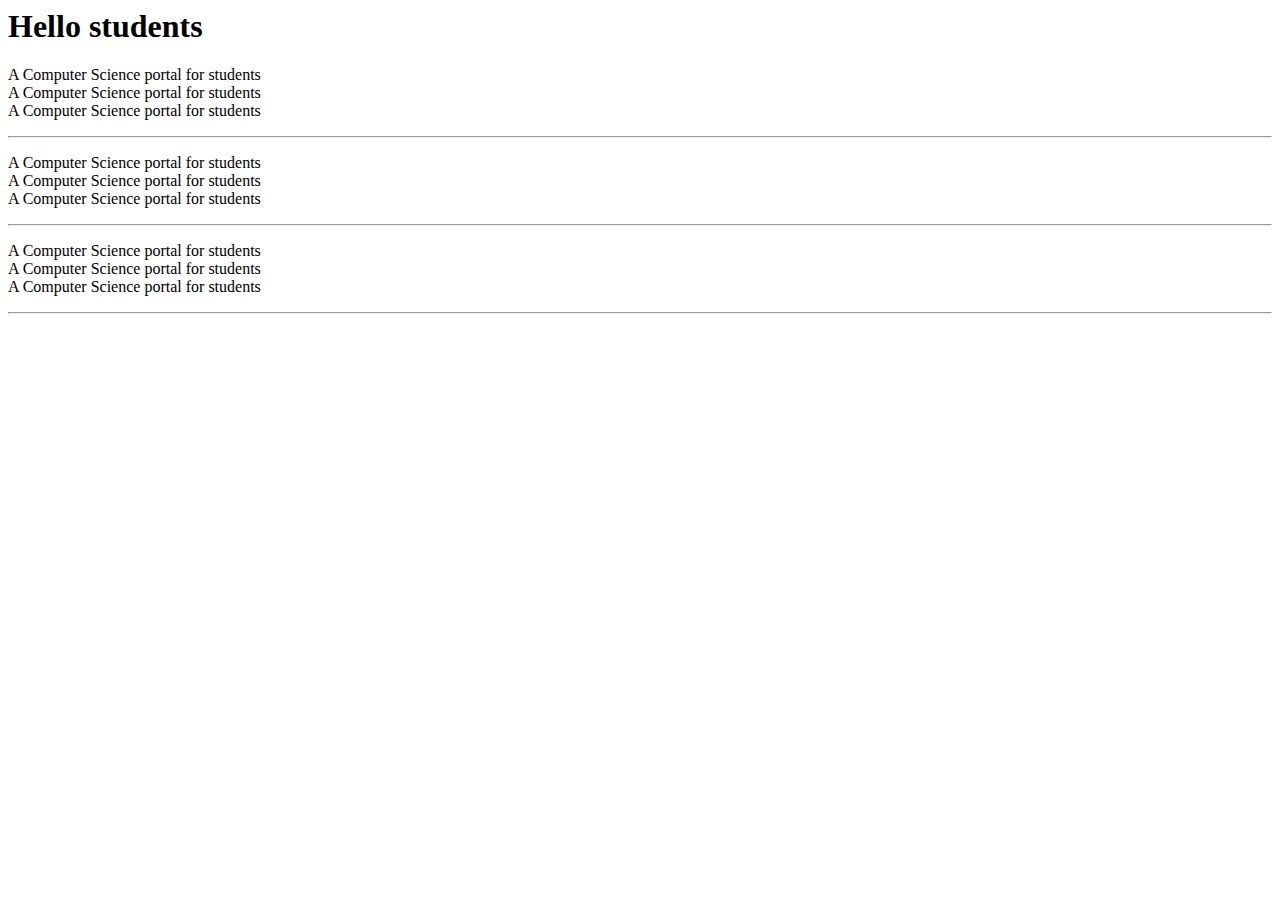
<file: hello.html>
<html>
 
<head>
    <title>students</title>
</head>
 
<body>
    <h1>Hello students</h1>
     
 
 
<p>
        A Computer Science portal for students<br>
        A Computer Science portal for students<br>
        A Computer Science portal for students<br>
    </p>
 
  <hr>
     
 
 
<p>
        A Computer Science portal for students<br>
        A Computer Science portal for students<br>
        A Computer Science portal for students<br>
    </p>
 
 
 
 
    <hr>
     
 
 
<p>
        A Computer Science portal for students<br>
        A Computer Science portal for students<br>
        A Computer Science portal for students<br>
    </p>
 
 
 <hr>
</body>
 
</html>
</file>
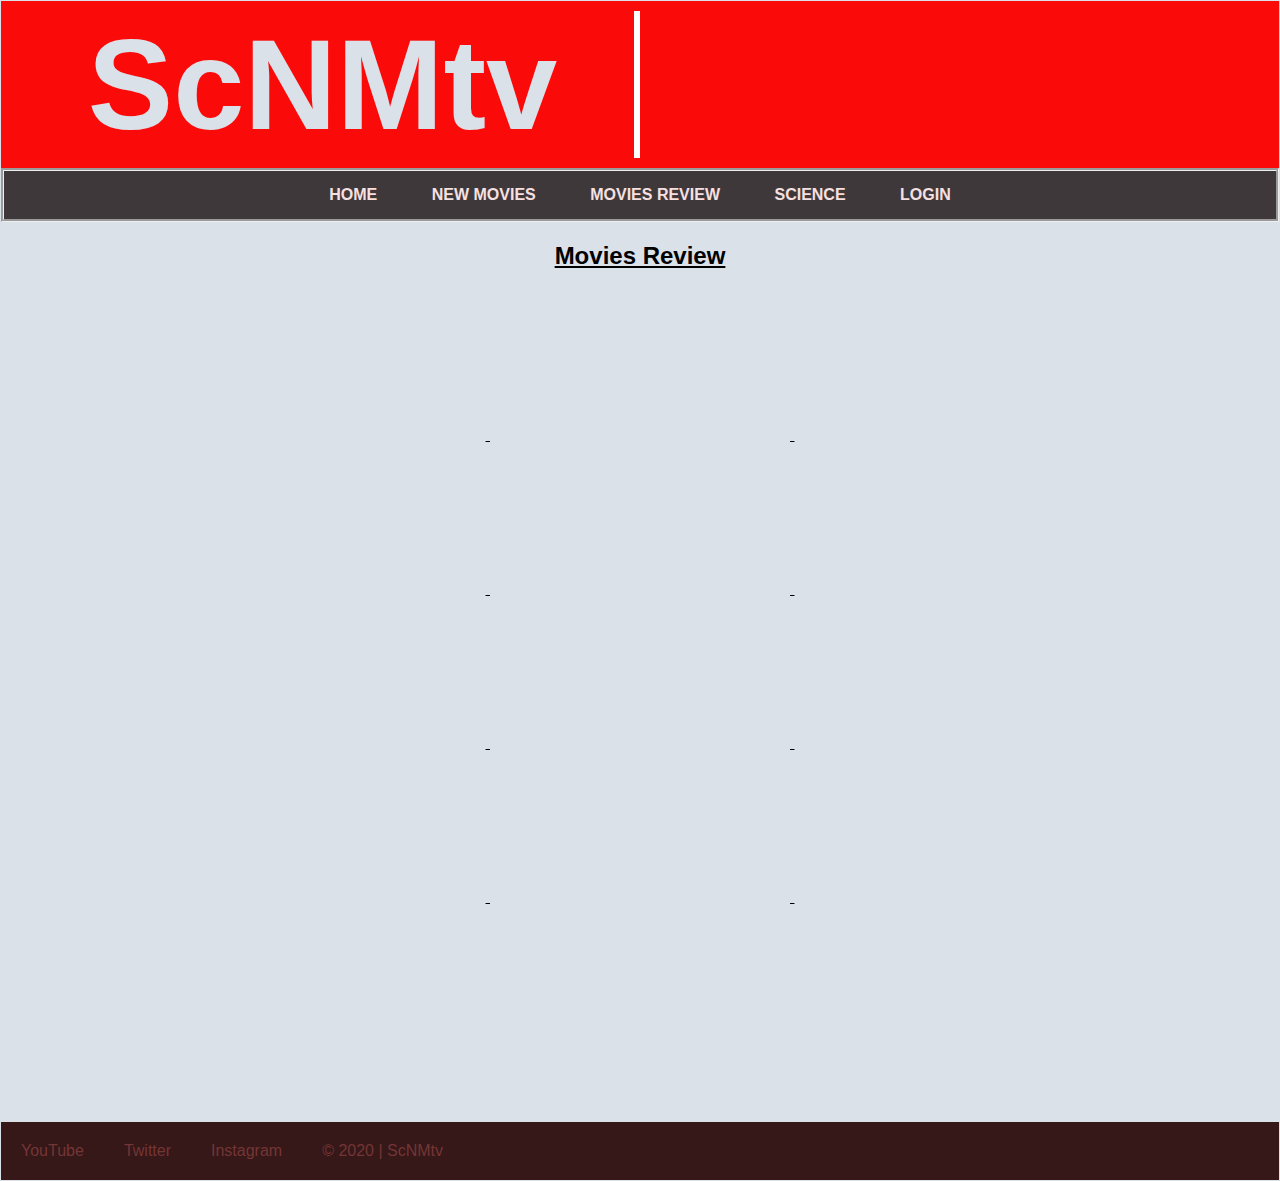
<file: page1.html>
<!--Movies Review-->
<!DOCTYPE html>
<html lang="en">

<head>
    <meta charset="UTF-8">
    <meta http-equiv="X-UA-Compatible" content="IE=edge">
    <meta name="viewport" content="width=device-width, initial-scale=1.0">
    <meta name="keywords" content="scnmtv,ScNMtv,Movies,Science">
    <!-- Facebook-->
    <meta property="og:url" content="https://updesh126.github.io/ScNMtv/" />
    <meta property="og:type" content="Website" />
    <meta property="og:title" content="ScNMtv" />
    <meta property="og:description"
        content="ScNMtv (Science aNd Movies T.V ) is a place where you can get the best movie suggestions and reviews of newly coming or upcoming movies" />
    <meta property="og:image" content="https://github.com/updesh126/ScNMtv/blob/main/image/logo.jpg" />

    <!--Twitter-->

    <meta name="twitter:card" content="summary" />
    <meta name="twitter:site" content="@scnmtv" />
    <meta name="twitter:creator" content="@updesh126" />
    <meta property="og:url" content="https://updesh126.github.io/ScNMtv/" />
    <meta property="og:title" content="Website" />
    <meta property="og:description"
        content="ScNMtv (Science aNd Movies T.V ) is a place where you can get the best movie suggestions and reviews of newly coming or upcoming movies" />
    <meta property="og:image" content="https://github.com/updesh126/ScNMtv/blob/main/image/logo.jpg" />

    <title>ScNMtv|Movies_Review By Real geek</title>
    <link rel="stylesheet" href="style/style.css">
</head>

<body>
    <header>
         <!--Header-->
        <a href="https://updesh126.github.io/ScNMtv"><h1>ScNMtv</h1></a>
    </header>
    <nav class="stroke topnav">
        <ul class="topnav-right">
          <li><a href="index.html">Home </a></li>
          <li><a href="page0.html">New Movies</a></li>
          <li><a href="page1.html">Movies Review</a></li>
          <li><a href="page2.html">Science</a></li>
          <li><a href="page3.html">Login</a></li>
          
        </ul>
      </nav>
      <main>
        <section>
            <h2>Movies Review</h2>
            <iframe width="560" height="315"src="https://www.youtube.com/embed/i5HVOrih-EI" title="YouTube video player"
                frameborder="0"
                allow="accelerometer; autoplay; clipboard-write; encrypted-media; gyroscope; picture-in-picture"
                allowfullscreen></iframe>

            <iframe width="560" height="315" src="https://www.youtube.com/embed/XJ5JYP_mxhU"
                title="YouTube video player" frameborder="0"
                allow="accelerometer; autoplay; clipboard-write; encrypted-media; gyroscope; picture-in-picture"
                allowfullscreen></iframe>

            <iframe width="560" height="315" src="https://www.youtube.com/embed/KCq4eHb1rcs"
                title="YouTube video player" frameborder="0"
                allow="accelerometer; autoplay; clipboard-write; encrypted-media; gyroscope; picture-in-picture"
                allowfullscreen></iframe>

            <iframe width="560" height="315" src="https://www.youtube.com/embed/8DSdRlotB6I"
                title="YouTube video player" frameborder="0"
                allow="accelerometer; autoplay; clipboard-write; encrypted-media; gyroscope; picture-in-picture"
                allowfullscreen></iframe>

            <iframe width="560" height="315" src="https://www.youtube.com/embed/eqs9OJQlytI"
                title="YouTube video player" frameborder="0"
                allow="accelerometer; autoplay; clipboard-write; encrypted-media; gyroscope; picture-in-picture"
                allowfullscreen></iframe>

            <iframe width="560" height="315" src="https://www.youtube.com/embed/RKZwZSox8Ys"
                title="YouTube video player" frameborder="0"
                allow="accelerometer; autoplay; clipboard-write; encrypted-media; gyroscope; picture-in-picture"
                allowfullscreen></iframe>

            <iframe width="560" height="315" src="https://www.youtube.com/embed/ahPn8LKd0wI"
                title="YouTube video player" frameborder="0"
                allow="accelerometer; autoplay; clipboard-write; encrypted-media; gyroscope; picture-in-picture"
                allowfullscreen></iframe>

            <iframe width="560" height="315" src="https://www.youtube.com/embed/FW3tGfqqijA"
                title="YouTube video player" frameborder="0"
                allow="accelerometer; autoplay; clipboard-write; encrypted-media; gyroscope; picture-in-picture"
                allowfullscreen></iframe>

            <iframe width="560" height="315" src="https://www.youtube.com/embed/zohl1sIyQpM"
                title="YouTube video player" frameborder="0"
                allow="accelerometer; autoplay; clipboard-write; encrypted-media; gyroscope; picture-in-picture"
                allowfullscreen></iframe>

            <iframe width="560" height="315" src="https://www.youtube.com/embed/OBnre8mxffE"
                title="YouTube video player" frameborder="0"
                allow="accelerometer; autoplay; clipboard-write; encrypted-media; gyroscope; picture-in-picture"
                allowfullscreen></iframe>

            <iframe width="560" height="315" src="https://www.youtube.com/embed/ullwtsGfBFU"
                title="YouTube video player" frameborder="0"
                allow="accelerometer; autoplay; clipboard-write; encrypted-media; gyroscope; picture-in-picture"
                allowfullscreen></iframe>
            <iframe width="560" height="315" src="https://www.youtube.com/embed/HhUxATTafbo"
                title="YouTube video player" frameborder="0"
                allow="accelerometer; autoplay; clipboard-write; encrypted-media; gyroscope; picture-in-picture"
                allowfullscreen></iframe>

            <iframe width="560" height="315" src="https://www.youtube.com/embed/-vg_3FQ23vg"
                title="YouTube video player" frameborder="0"
                allow="accelerometer; autoplay; clipboard-write; encrypted-media; gyroscope; picture-in-picture"
                allowfullscreen></iframe>


        </section>

      </main>
           
    </main>
    <footer>
        <a href="https://www.youtube.com/channel/UCKn8LcrUSyCk3osE9pU9Bxw" target="_blank">YouTube</a>
        <a href="https://twitter.com/pratap_updesh" target="_blank">Twitter</a>
        <a href="https://www.instagram.com/scnmtv/" target="_blank">Instagram</a>
        <a href="#">&copy; 2020 | ScNMtv</a>
    </footer>
</body>

</html>
</file>
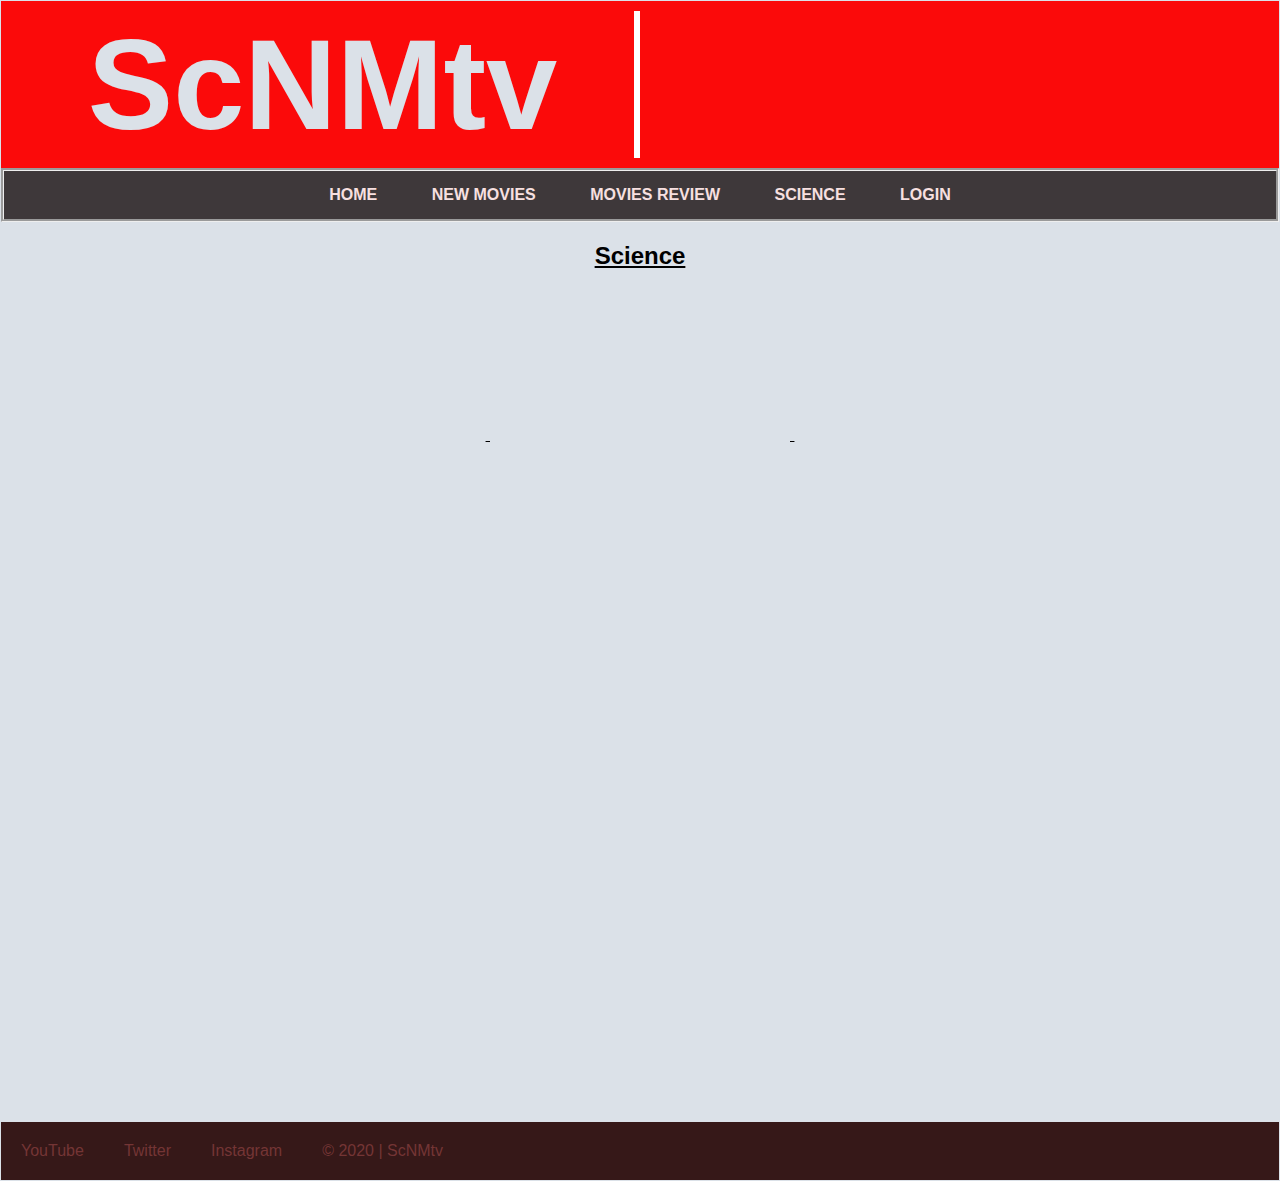
<file: page2.html>
<!--Science-->

<!DOCTYPE html>
<html lang="en">

<head>
    <meta charset="UTF-8">
    <meta http-equiv="X-UA-Compatible" content="IE=edge">
    <meta name="viewport" content="width=device-width, initial-scale=1.0">
    <meta name="keywords" content="scnmtv,ScNMtv,Movies,Science">
    <!-- Facebook-->
    <meta property="og:url" content="https://updesh126.github.io/ScNMtv/" />
    <meta property="og:type" content="Website" />
    <meta property="og:title" content="ScNMtv" />
    <meta property="og:description"
        content="ScNMtv (Science aNd Movies T.V ) is a place where you can get the best movie suggestions and reviews of newly coming or upcoming movies" />
    <meta property="og:image" content="https://github.com/updesh126/ScNMtv/blob/main/image/logo.jpg" />

    <!--Twitter-->

    <meta name="twitter:card" content="summary" />
    <meta name="twitter:site" content="@scnmtv" />
    <meta name="twitter:creator" content="@updesh126" />
    <meta property="og:url" content="https://updesh126.github.io/ScNMtv/" />
    <meta property="og:title" content="Website" />
    <meta property="og:description"
        content="ScNMtv (Science aNd Movies T.V ) is a place where you can get the best movie suggestions and reviews of newly coming or upcoming movies" />
    <meta property="og:image" content="https://github.com/updesh126/ScNMtv/blob/main/image/logo.jpg" />

    <title>ScNMtv|Science</title>
    <link rel="stylesheet" href="style/style.css">
</head>

<body>
    <header>
<!--Header-->
        <a href="https://updesh126.github.io/ScNMtv"><h1>ScNMtv</h1></a>
    </header>
    <nav class="stroke topnav">
        <ul class="topnav-right">
          <li><a href="index.html">Home </a></li>
          <li><a href="page0.html">New Movies</a></li>
          <li><a href="page1.html">Movies Review</a></li>
          <li><a href="page2.html">Science</a></li>
          <li><a href="page3.html">Login</a></li>
        </ul>
      </nav>
    <main>

        <section>
            <h2>Science</h2>
            <iframe width="560" height="315" src="https://www.youtube.com/embed/06cLaECRfb4"
                title="YouTube video player" frameborder="0"
                allow="accelerometer; autoplay; clipboard-write; encrypted-media; gyroscope; picture-in-picture"
                allowfullscreen></iframe>

            <iframe width="560" height="315" src="https://www.youtube.com/embed/nZriYOL887w"
                title="YouTube video player" frameborder="0"
                allow="accelerometer; autoplay; clipboard-write; encrypted-media; gyroscope; picture-in-picture"
                allowfullscreen></iframe>

            <iframe width="560" height="315" src="https://www.youtube.com/embed/YkeXDzq5ma4"
                title="YouTube video player" frameborder="0"
                allow="accelerometer; autoplay; clipboard-write; encrypted-media; gyroscope; picture-in-picture"
                allowfullscreen></iframe>

            <iframe width="560" height="315" src="https://www.youtube.com/embed/5rMRVVuj0yQ"
                title="YouTube video player" frameborder="0"
                allow="accelerometer; autoplay; clipboard-write; encrypted-media; gyroscope; picture-in-picture"
                allowfullscreen></iframe>

        </section>

    </main>

    <footer>
        <a href="https://www.youtube.com/channel/UCKn8LcrUSyCk3osE9pU9Bxw" target="_blank">YouTube</a>
        <a href="https://twitter.com/pratap_updesh" target="_blank">Twitter</a>
        <a href="https://www.instagram.com/scnmtv/" target="_blank">Instagram</a>
        <a href="#">&copy; 2020 | ScNMtv</a>
    </footer>
</body>

</html>
</file>
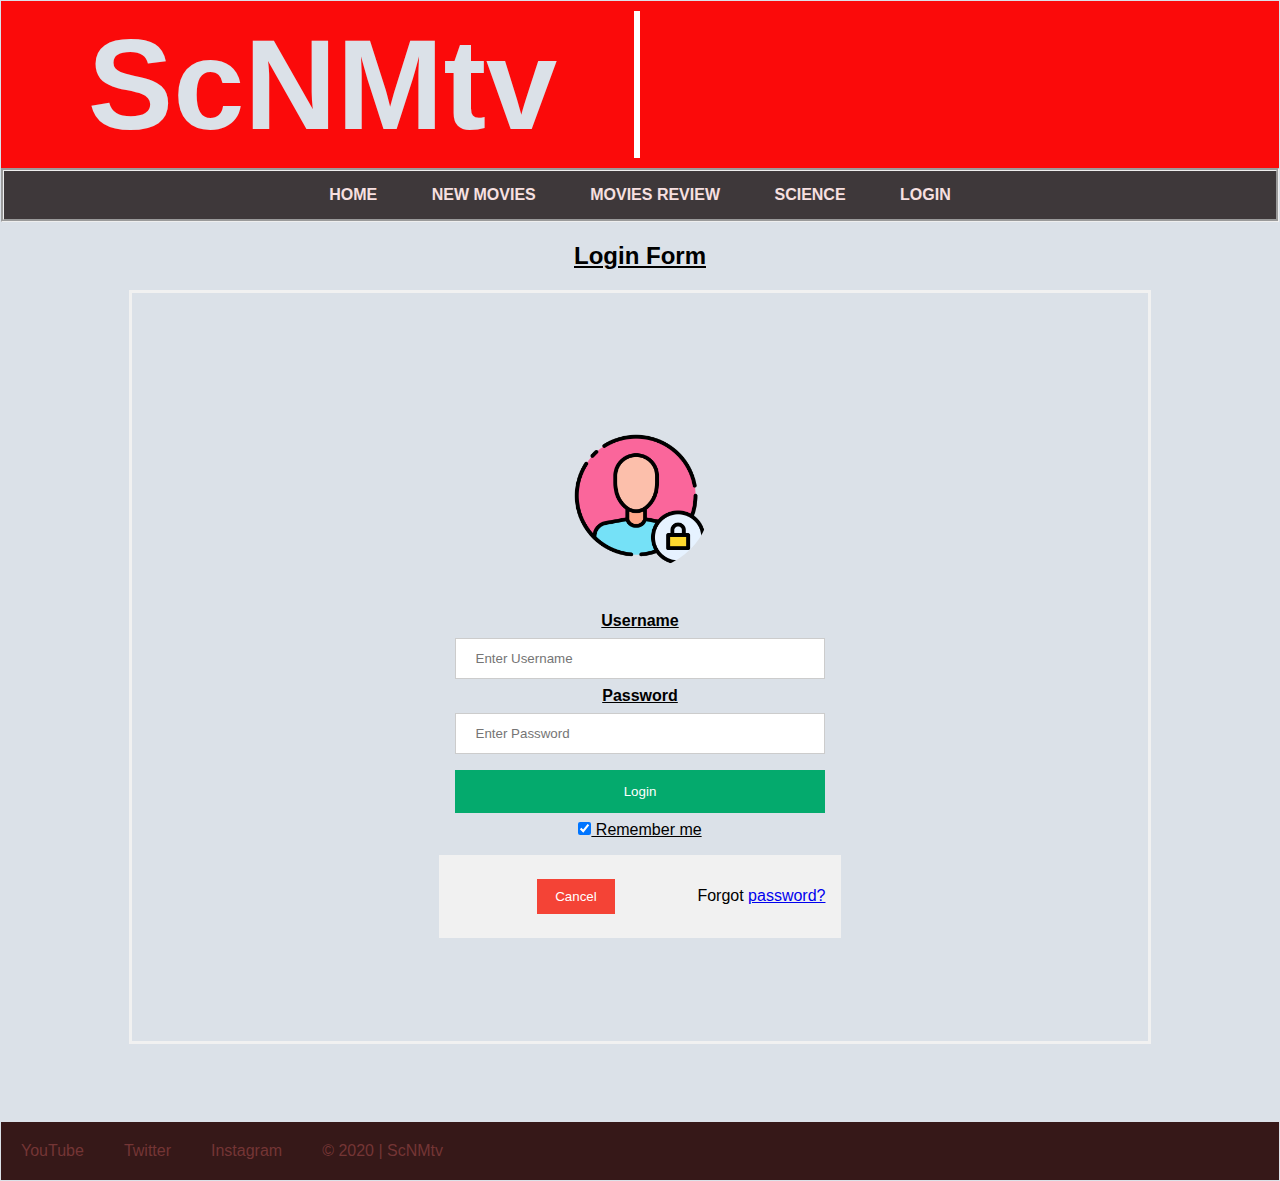
<file: page3.html>
<!--Login-->

<!DOCTYPE html>
<html lang="en">

<head>
    <meta charset="UTF-8">
    <meta http-equiv="X-UA-Compatible" content="IE=edge">
    <meta name="viewport" content="width=device-width, initial-scale=1.0">
    <meta name="keywords" content="scnmtv,ScNMtv,Movies,Science">
    <!-- Facebook-->
    <meta property="og:url" content="https://updesh126.github.io/ScNMtv/" />
    <meta property="og:type" content="Website" />
    <meta property="og:title" content="ScNMtv" />
    <meta property="og:description"
        content="ScNMtv (Science aNd Movies T.V ) is a place where you can get the best movie suggestions and reviews of newly coming or upcoming movies" />
    <meta property="og:image" content="https://github.com/updesh126/ScNMtv/blob/main/image/logo.jpg" />

    <!--Twitter-->

    <meta name="twitter:card" content="summary" />
    <meta name="twitter:site" content="@scnmtv" />
    <meta name="twitter:creator" content="@updesh126" />
    <meta property="og:url" content="https://updesh126.github.io/ScNMtv/" />
    <meta property="og:title" content="Website" />
    <meta property="og:description"
        content="ScNMtv (Science aNd Movies T.V ) is a place where you can get the best movie suggestions and reviews of newly coming or upcoming movies" />
    <meta property="og:image" content="https://github.com/updesh126/ScNMtv/blob/main/image/logo.jpg" />

    <title>ScNMtv|Science</title>
    <link rel="stylesheet" href="style/style.css">
    <link rel="stylesheet" href="style/login.css">
</head>

<body>
    <header>
<!--Header-->
        <a href="https://updesh126.github.io/ScNMtv"><h1>ScNMtv</h1></a>
    </header>
    <nav class="stroke topnav">
        <ul class="topnav-right">
          <li><a href="index.html">Home </a></li>
          <li><a href="page0.html">New Movies</a></li>
          <li><a href="page1.html">Movies Review</a></li>
          <li><a href="page2.html">Science</a></li>
          <li><a href="page3.html">Login</a></li>
        </ul>
      </nav>
    <main>
        <div class="login">
          <section>
            <h2>Login Form</h2>

            <form action="/action_page.php" method="post">
              <div class="imgcontainer">
                <img src="image/login.png" alt="Avatar" class="avatar">
              </div>
            
              <div class="container">
                <label for="uname"><b>Username</b></label>
                <input type="text" placeholder="Enter Username" name="uname" required>
            
                <label for="psw"><b>Password</b></label>
                <input type="password" placeholder="Enter Password" name="psw" required>
                    
                <button type="submit">Login</button>
                <label>
                  <input type="checkbox" checked="checked" name="remember"> Remember me
                </label>
              </div>
            
              <div class="container" style="background-color:#f1f1f1">
                <button type="button" class="cancelbtn">Cancel</button>
                <span class="psw">Forgot <a href="#">password?</a></span>
              </div>
            </form>

        </section>
        </div>
        

    </main>

    <footer>
        <a href="https://www.youtube.com/channel/UCKn8LcrUSyCk3osE9pU9Bxw" target="_blank">YouTube</a>
        <a href="https://twitter.com/pratap_updesh" target="_blank">Twitter</a>
        <a href="https://www.instagram.com/scnmtv/" target="_blank">Instagram</a>
        <a href="#">&copy; 2020 | ScNMtv</a>
    </footer>
</body>

</html>
</file>
<file: style/style.css>
* {
    padding: 0;
    margin: 0;
    box-sizing: border-box;
}

:root {
    --color-grey-1: #dbe1e8;  
  }

.light-mode {
    --color-grey-1: #2a2e35;
  }


/* body color */
body {
    margin: 1px;
    font-family: -apple-system, BlinkMacSystemFont, 'Segoe UI', Roboto, Oxygen, Ubuntu, Cantarell, 'Open Sans', 'Helvetica Neue', sans-serif;
    background-color: var(--color-grey-1);
}

header h1 {
    text-align: center;
    font-size: 8rem;
    color:  var(--color-grey-1);



}

/*Adding animation to the header*/

header h1{
content: "ScNMtv";
width:50%;
color: var(--color-grey-1);
position: relative;
top:0%;
left:0%;
border-right: 0.4rem solid white;
animation: slide 2s linear infinite;
-webkit-animation: slide 3s linear infinite;
overflow: hidden;


}

@keyframes slide {
    0%{
        width: 0%;
    }
    50%{
        width: 100%;
    }
    100%{
        width: 0%;
    }
    
}


/* header updated */
header {
    padding: 10px;
    background-color: rgb(251, 10, 10);

}
/* header changed */
header a {
    text-decoration: none;
}

/* nav {
    background-color: #333;
    overflow: hidden;
}

nav a {
    text-decoration: none;
    padding: 20px;
    text-align: center;
    float: left;
    color: white;

    position: relative;
} */


/* nav changed */
nav a::after{
    content: '';
    position: absolute;
    width: 100%;
    height: 0.35rem;
    left: 0;
    bottom: 0;
    background: red;
    transform: scale(0,1);
    transition: transform 0.5s ease;
}
/* nav styled hover */
nav a:hover::after{
    transform: scale(1,1);
}

/* main styled */
main {
    background-color:var(--color-grey-1);
    
    text-align: center;
}

h2 {
    padding: 20px;
}

section:nth-child(even) {
    background-color: var(--color-grey-1);
    
}

section {
    min-height: 100vh;
    text-decoration: underline;
}

section :hover{
    color:#111;
    background: #d45364;
    box-shadow:  0 0 50px #d45364;
} 

/* video edited */
video {
    padding: 10px;
}

iframe {
    width:  auto;
    height: auto;
}

img {
    padding: 10px;
}

section h5 {
    margin: 40px;
}

footer {

    background-color: rgb(54, 24, 24);
    overflow: hidden;
}

footer a {
    text-decoration: none;
    padding: 20px;
    text-align: center;
    float: left;
    color: rgb(116, 53, 53);
}

.circular {
  border-radius: 52%;
}

/**********STROKES**********/
nav {
    width: auto;
    margin: 0 auto;
    background: rgba(22, 14, 14, 0.8);
    padding-bottom: 0%;
    padding: 0px 0;
    box-shadow: 0px 0px 0px;
  }
  nav ul {
    list-style: none;
    align-items: center;
    text-align: center;
  }
  
  nav ul li {
    display: inline-block;
  }
  nav ul li a {
    display: block;
    padding: 15px;
    text-decoration: none;
    color: rgb(247, 224, 224);
    font-weight: 800;
    text-transform: uppercase;
    margin: 0 10px;
  }
  nav ul li a,
  nav ul li a:after,
  nav ul li a:before {
    transition: all .5s;
  }
  nav ul li a:hover {
    color: rgb(134, 74, 74);
  }
  
  
  /* stroke */
  nav.stroke ul li a,
  nav.fill ul li a {
    position: relative;
  }
  nav.stroke ul li a:after,
  nav.fill ul li a:after {
    position: absolute;
    bottom: 0;
    left: 0;
    right: 0;
    margin: auto;
    width: 0%;
    content: '.';
    color: transparent;
    background: #aaa;
    height: 1px;
  }
  nav.stroke ul li a:hover:after {
    width: 100%;
  }

  /* will bring navbar to center  */
.topnav-right{
    margin: auto;
    border-style: groove;
    text-shadow: #aaa;
    text-decoration: wavy;
}
.topnav-right :hover{
    color:#111;
    background: #d45364;
    box-shadow:  0 0 50px #d45364;
}
.Message{
    color: whitesmoke;
    text-align: center;
}


/* theme  */

.theme-btn {
    top: 3%;
    right: 2%;
    width: 70px;
    height: 70px;
    border-radius: 50%;
    background-color: var(--color-grey-4);
    cursor: pointer;
    position: fixed;
    display: flex;
    justify-content: center;
    align-items: center;
    box-shadow: 0 3px 15px rgba(0, 0, 0, 0.3);
    transition: all 0.1s ease-in-out;
  }
  .theme-btn:active {
    transform: translateY(-3px);
  }
  .theme-btn i {
    font-size: 1.4rem;
    color: var(--color-grey-2);
    pointer-events: none;
  }
  main{
    padding-left: 10%;
    padding-right: 10%;
  }
  .about{
    padding: 10%;
    background-color: #6c7983;
  }
</file>
<file: style/login.css>
body {font-family: Arial, Helvetica, sans-serif;}
form {border: 3px solid #f1f1f1;
  padding-top: 10%;
  padding-bottom: 10%;
  padding-left: 30%;
  padding-right: 30%; 
}

input[type=text], input[type=password] {
  width: 100%;
  padding: 12px 20px;
  margin: 8px 0;
  display: inline-block;
  border: 1px solid #ccc;
  box-sizing: border-box;
}

button {
  background-color: #04AA6D;
  color: white;
  padding: 14px 20px;
  margin: 8px 0;
  border: none;
  cursor: pointer;
  width: 100%;
}

button:hover {
  opacity: 0.8;
}

.cancelbtn {
  width: auto;
  padding: 10px 18px;
  background-color: #f44336;
}

.imgcontainer {
  text-align: center;
  margin: 24px 0 12px 0;
}

img.avatar {
  width: 40%;
  border-radius: 50%;
}

.container {
  padding: 16px;
}

span.psw {
  float: right;
  padding-top: 16px;
}

/* Change styles for span and cancel button on extra small screens */
@media screen and (max-width: 300px) {
  span.psw {
     display: block;
     float: none;
  }
  .cancelbtn {
     width: 100%;
  }
}
</file>
